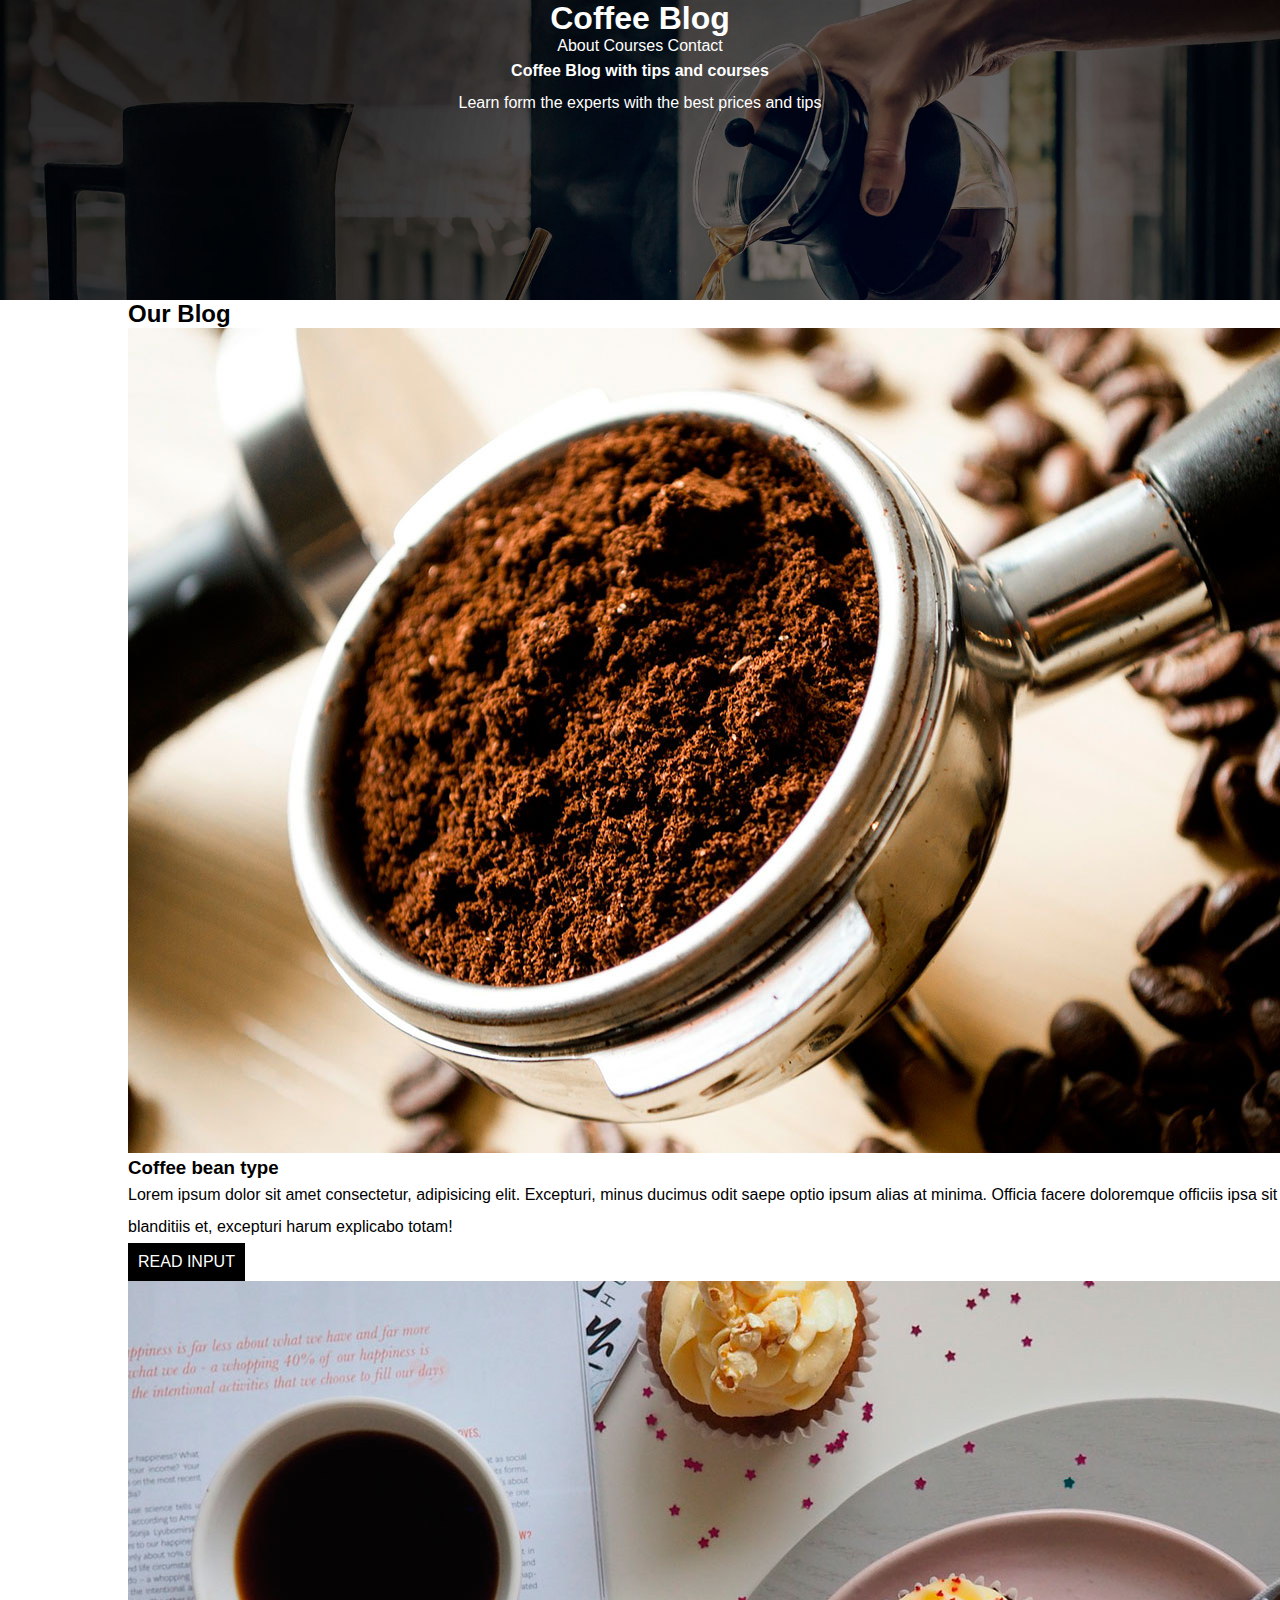
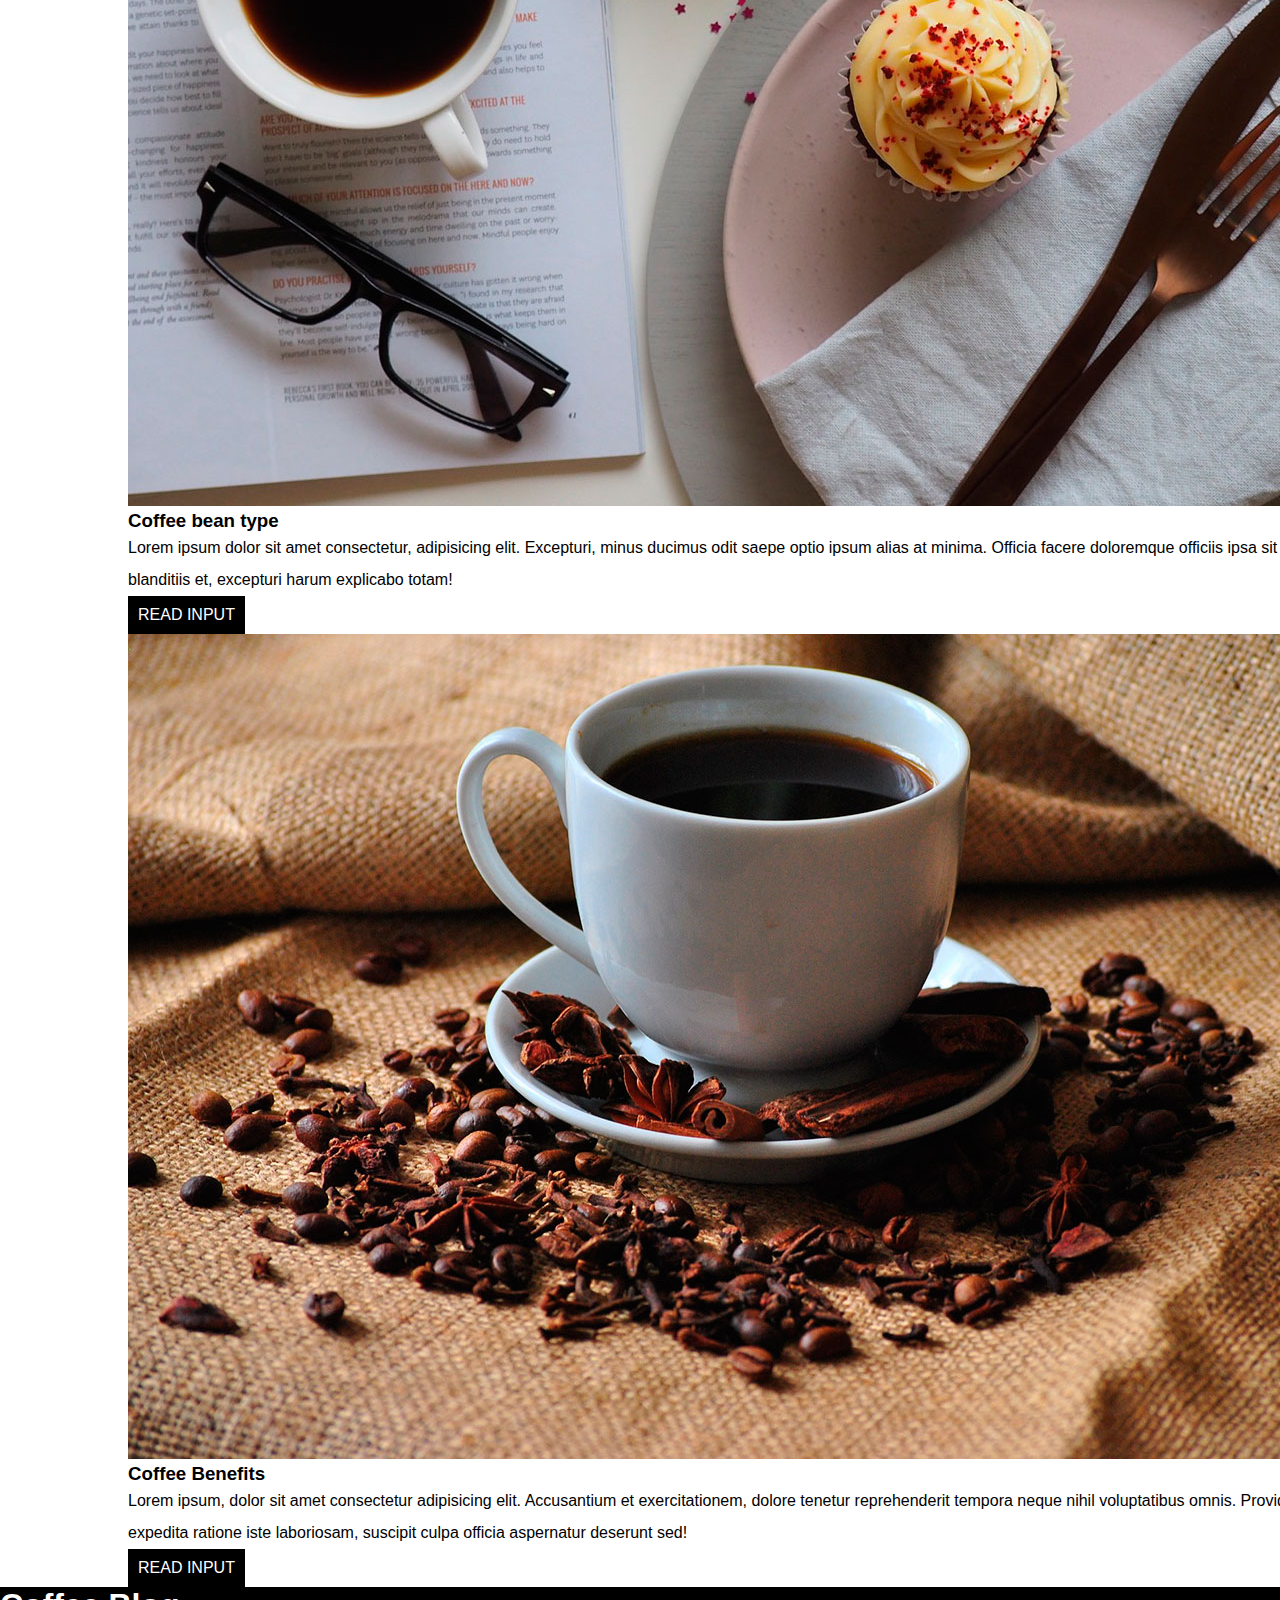
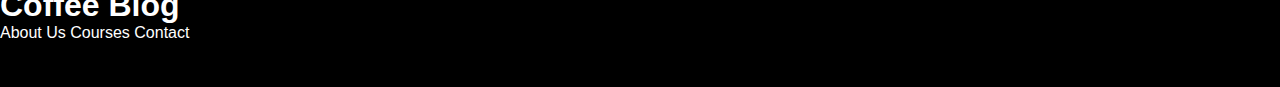
<file: CoffeeBlog/index.html>
<!DOCTYPE html>
<html lang="en">
<head>
    <meta charset="UTF-8">
    <meta name="viewport" content="width=device-width, initial-scale=1.0">
    <link rel="stylesheet" href="mystyle.css">
    <title>Document</title>
</head>
<body>

    <header class="site-init">
        <h1> Coffee Blog</h1>
        <nav>
            <a href="about.html">About</a>
            <a href="courses.html">Courses</a>
            <a href="contact.html">Contact</a>
        </nav>
        <p><b>Coffee Blog with tips and courses</b></p>
        <p>Learn form the experts with the best prices and tips</p>
    </header>

    <main class="container flex-container">
        <section>
            <h2>Our Blog</h2>
        <div>
            <img src="img/blog1.jpg" alt="coffee img">
            <h3>Coffee bean type</h3>
            <p>Lorem ipsum dolor sit amet consectetur, adipisicing elit. Excepturi, minus ducimus odit saepe optio ipsum alias at minima. Officia facere doloremque officiis ipsa sit blanditiis et, excepturi harum explicabo totam!</p>
            <a class="read-input-btn" href="#">READ INPUT</a>
        </div> 
        <div>
            <img src="img/blog2.jpg" alt="coffee img">
            <h3>Coffee bean type</h3>
            <p>Lorem ipsum dolor sit amet consectetur, adipisicing elit. Excepturi, minus ducimus odit saepe optio ipsum alias at minima. Officia facere doloremque officiis ipsa sit blanditiis et, excepturi harum explicabo totam!</p>
            <a class="read-input-btn" href="#">READ INPUT</a>
        </div>
        <div>
            <img src="img/blog3.jpg" alt="coffee img">
            <h3>Coffee Benefits</h3>
            <p>Lorem ipsum, dolor sit amet consectetur adipisicing elit. Accusantium et exercitationem, dolore tenetur reprehenderit tempora neque nihil voluptatibus omnis. Provident expedita ratione iste laboriosam, suscipit culpa officia aspernatur deserunt sed!</p>
            <a class="read-input-btn" href="#">READ INPUT</a>
        </div>
        </section>
        <section>
            <h2>Our couses and workshops</h2>
            <div>
                <h3>Coffee extraction techniques</h3>
                <p>Price: Free</p>
                <p>Seats: 20</p>
                <a class="more-information-btn" href="#">More Information</a>
            </div>
            <div>
                <h3>Coffee for beginners</h3>
                <p>Price: Free</p>
                <p>Seats: 20</p>
                <a class="more-information-btn" href="#">More Information</a>
            </div>
        </section>
    </main>

    <footer>
        <h1>Coffee Blog</h1>
        <nav>
            <a href="about-us.html">About Us</a>
            <a href="courses.html">Courses</a>
            <a href="contact.html">Contact</a>
        </nav>
    </footer>
    
</body>
</html>
</file>
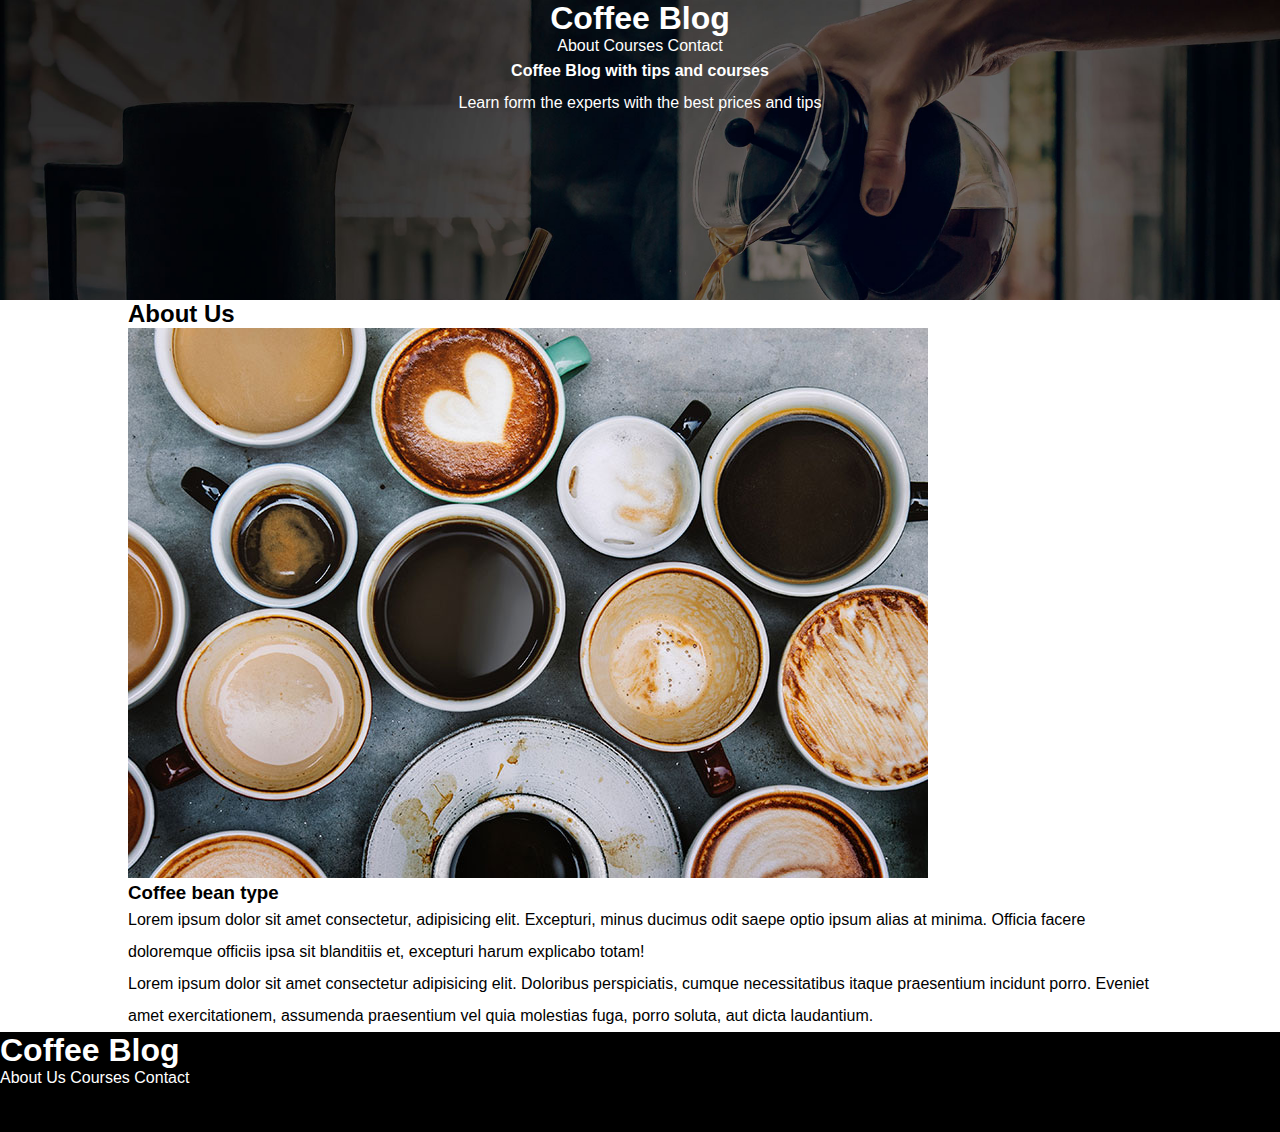
<file: CoffeeBlog/about.html>
<!DOCTYPE html>
<html lang="en">
<head>
    <meta charset="UTF-8">
    <meta name="viewport" content="width=device-width, initial-scale=1.0">
    <title></title>
    <link rel="stylesheet" href="mystyle.css">
</head>
<body>
    
    <header class="site-init">
        <h1> Coffee Blog</h1>
        <nav>
            <a href="about.html">About</a>
            <a href="courses.html">Courses</a>
            <a href="contact.html">Contact</a>
        </nav>
        <p><b>Coffee Blog with tips and courses</b></p>
        <p>Learn form the experts with the best prices and tips</p>
    </header>

    <main class="container flex-container">
        <section>
            <h2>About Us</h2>
        <div>
            <img src="img/us.jpg" alt="coffee img">
            <h3>Coffee bean type</h3>
            <p>Lorem ipsum dolor sit amet consectetur, adipisicing elit. Excepturi, minus ducimus odit saepe optio ipsum alias at minima. Officia facere doloremque officiis ipsa sit blanditiis et, excepturi harum explicabo totam!</p>
            <p>Lorem ipsum dolor sit amet consectetur adipisicing elit. Doloribus perspiciatis, cumque necessitatibus itaque praesentium incidunt porro. Eveniet amet exercitationem, assumenda praesentium vel quia molestias fuga, porro soluta, aut dicta laudantium.</p>
        </div> 
        </section>
    </main>

    <footer>
        <h1>Coffee Blog</h1>
        <nav>
            <a href="about-us.html">About Us</a>
            <a href="courses.html">Courses</a>
            <a href="contact.html">Contact</a>
        </nav>
    </footer>
</body>
</html>
</file>
<file: CoffeeBlog/mystyle.css>
/*global*/
*{
    margin: 0;
    padding: 0;
}
body{
    font-family: arial;
}
p{
    line-height: 2;
}
img{
    max-width: 100;
}
a{
    text-decoration: none;
    color: black;
}
/*utilities*/
.container{
width: 80%;
margin: auto;
margin-right: auto;
}
.read-input-btn{
    display: inline-block;
    background-color: black;
    color: white;
    text-decoration: none;
    padding: 10px;
    text-transform: uppercase;
}
.flex-container{
    display: flex;
    justify-content: space-evenly;
    flex-direction: row;
}
/*header*/
.site-init{
    background-image: url(img/banner.jpg);
    background-size: cover;
    height: 300px;
    color: white;
    text-align: center;
}
.site-init a{
    color: white;
}
.more-information-btn a{
    display: inline-block;
    background-color: black;
    color: white;
    text-decoration: none;
    padding: 10px;
    text-transform: uppercase;
}


/* Footer black background and 200px for the height */
footer{
    background-color: black;
    height: 100px;
    color: white;
}
footer a{
    color: white;
}
h6{
    font-size: 72px;
}
</file>
